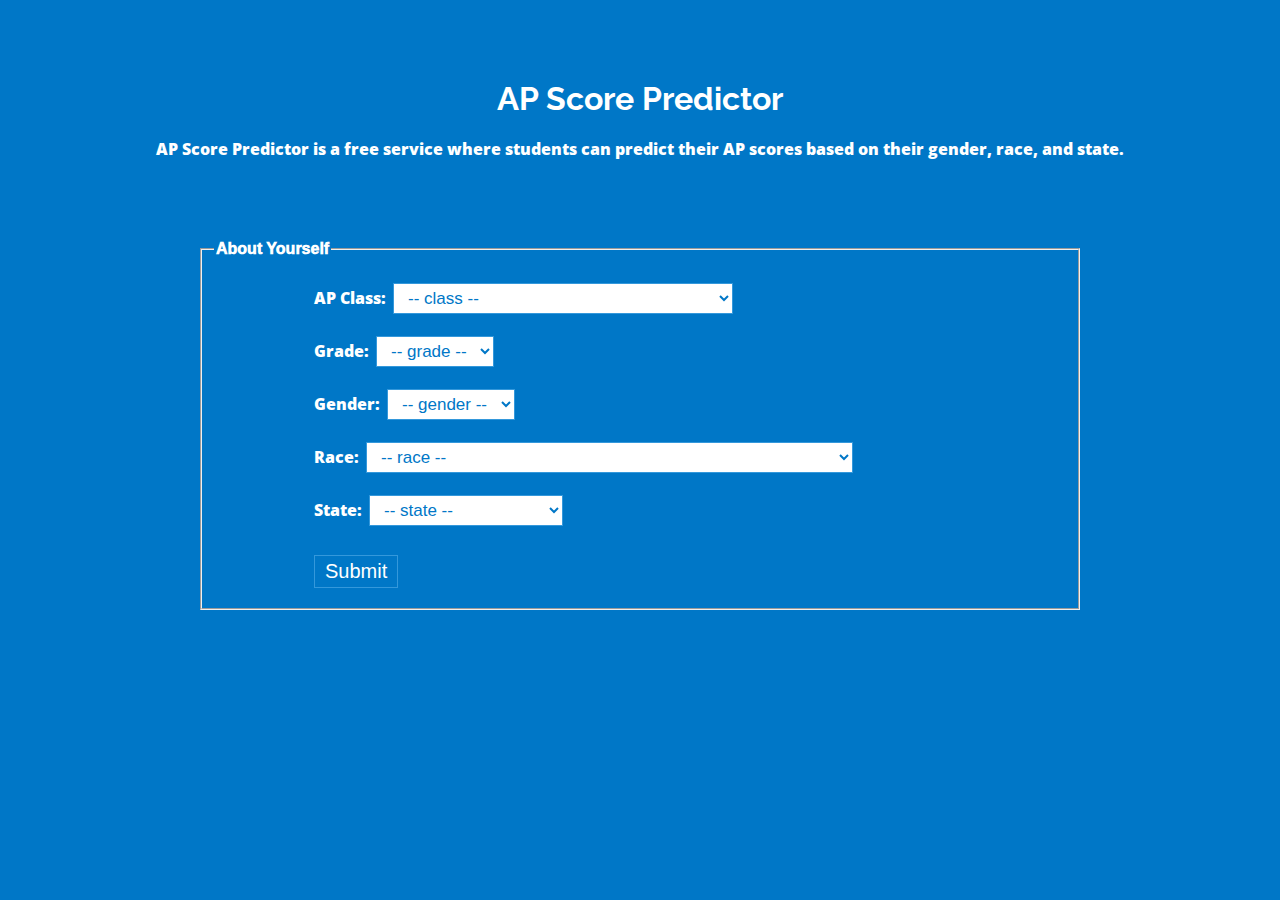
<file: CodeDay DC Fall 2019/index.html>
<!DOCTYPE html>
<html>
  <head>
    <link rel="stylesheet" type="text/css" href="stylesheet.css">
    <link href="https://fonts.googleapis.com/css?family=Open+Sans|Raleway" rel="stylesheet">
    <meta charset="UTF-8">
    <title>AP Score Predictor</title>      

    <script src="main.js"></script>
  </head>
  <body>
  
        <div class="main">
                <div class="container">
                
                  <h1 style="text-align:center">AP Score Predictor</h1>
                  <p style="text-align:center; margin-left: 0px">AP Score Predictor is a free service where students can predict their AP scores based on their gender, race, and state.</p>
            </div>
        </div>
        <form style="margin-left:100px; margin-right: 100px;" method="post" onsubmit="return getFormVal()" action="result.html">
                <fieldset>
                   <legend >About Yourself</legend>
                   
                   <p>
                        <label>AP Class: </label>
                        <select id = "class" required>
                              <option disabled selected value> -- class -- </option>
                          <option value = "Art History">Art History</option>
                          <option value = "Biology">Biology</option>
                          <option value = "Calculus AB">Calculus AB</option>
                          <option value = "Calculus BC">Calculus BC</option>
                          <option value = "Chemistry">Chemistry</option>
                          <option value = "Chinese Language and Culture">Chinese Language and Culture</option>
                          <option value = "Computer Science A">Computer Science A</option>
                          <option value = "Computer Science Principles">Computer Science Principles</option>
                          <option value = "English Language and Composition">English Language and Composition</option>
                          <option value = "English Literature and Composition">English Literature and Composition</option>
                          <option value = "Environmental Science">Environmental Science</option>
                          <option value = "European History">European History</option>
                          <option value = "French Language and Culture">French Language and Culture</option>
                          <option value = "German Language and Culture">German Language and Culture</option>
                          <option value = "Government and Politics (Comparative)">Government and Politics (Comparative)</option>
                          <option value = "Government and Politics (US)">Government and Politics (US)</option>
                          <option value = "Human Geography">Human Geography</option>
                          <option value = "Italian Language and Culture">Italian Language and Culture</option>
                          <option value = "Japanese Language and Culture">Japanese Language and Culture</option>
                          <option value = "Latin">Latin</option>
                          <option value = "Macroeconomics">Macroeconomics</option>
                          <option value = "Microeconomics">Microeconomics</option>
                          <option value = "Music Theory">Music Theory</option>
                          <option value = "Physics 1: Algebra-Based">Physics 1: Algebra-Based</option>
                          <option value = "Physics 2: Algebra-Based">Physics 2: Algebra-Based</option>
                          <option value = "Physics C: Electricity and Magnetism">Physics C: Electricity and Magnetism</option>
                          <option value = "Physics C: Mechanics">Physics C: Mechanics</option>
                          <option value = "Psychology">Psychology</option>
                          <option value = "Spanish Language and Culture">Spanish Language and Culture</option>
                          <option value = "Spanish Literature and Culture">Spanish Literature and Culture</option>
                          <option value = "Statistics">Statistics</option>
                          <option value = "Studio Art Drawing">Studio Art Drawing</option>
                          <option value = "Studio Art 2-D Design">Studio Art 2-D Design</option>
                          <option value = "Studio Art 3-D Design">Studio Art 3-D Design</option>
                          <option value = "US History">US History</option>
                          <option value = "World History">World History</option>
                        </select>
                     </p>

                   <p>
                      <label>Grade: </label>
                      <select id = "grade" required>
                            <option disabled selected value> -- grade -- </option>
                        <option value = "9th">9th</option>
                        <option value = "10th">10th</option>
                        <option value = "11th">11th</option>
                        <option value = "12th">12th</option>
                      </select>
                   </p>

                   <p>
                        <label>Gender: </label>
                        <select id = "gender" required>
                                <option disabled selected value> -- gender -- </option>
                          <option value = "Male">Male</option>
                          <option value = "Female">Female</option>
                          <option value = "Other">Other</option>
                        </select>
                     </p>

                     <p>
                        <label>Race: </label>
                        <select id = "race" required>
                                <option disabled selected value> -- race -- </option>
                            <option value = "American Indian/Alaska Native">American Indian/Alaska Native</option>
                            <option value = "Asian (including Indian subcontinent and Philippines origin)">Asian (including Indian subcontinent and Philippines origin)</option>
                            <option value = "Black or African American">Black or African American</option>
                            <option value = "White (including Middle Eastern origin)">White (including Middle Eastern origin)</option>
                            <option value = "Native Hawaiian or Other Pacific Islander">Native Hawaiian or Other Pacific Islander</option>

                        </select>
                    </p>
                    <p>
                        <label>State: </label>
                        <select id = "state" required>
                                <option disabled selected value> -- state -- </option>
                              <option value="Alabama">Alabama</option>
	                            <option value="Alaska">Alaska</option>
	                            <option value="Arizona">Arizona</option>
	                            <option value="Arkansas">Arkansas</option>
	                            <option value="California">California</option>
	                            <option value="Colorado">Colorado</option>
	                            <option value="Connecticut">Connecticut</option>
	                            <option value="Delaware">Delaware</option>
	                            <option value="District Of Columbia">District Of Columbia</option>
	                            <option value="Florida">Florida</option>
	                            <option value="Georgia">Georgia</option>
	                            <option value="Hawaii">Hawaii</option>
	                            <option value="Idaho">Idaho</option>
	                            <option value="Illinois">Illinois</option>
	                            <option value="Indiana">Indiana</option>
	                            <option value="Iowa">Iowa</option>
	                            <option value="Kansas">Kansas</option>
	                            <option value="Kentucky">Kentucky</option>
	                            <option value="Louisiana">Louisiana</option>
	                            <option value="Maine">Maine</option>
	                            <option value="Maryland">Maryland</option>
	                            <option value="Massachusetts">Massachusetts</option>
	                            <option value="Michigan">Michigan</option>
	                            <option value="Minnesota">Minnesota</option>
	                            <option value="Mississippi">Mississippi</option>
	                            <option value="Missouri">Missouri</option>
	                            <option value="Montana">Montana</option>
	                            <option value="Nebraska">Nebraska</option>
	                            <option value="Nevada">Nevada</option>
	                            <option value="New Hampshire">New Hampshire</option>
	                            <option value="New Jersey">New Jersey</option>
	                            <option value="New Mexico">New Mexico</option>
	                            <option value="New York">New York</option>
	                            <option value="North Carolina">North Carolina</option>
	                            <option value="North Dakota">North Dakota</option>
	                            <option value="Ohio">Ohio</option>
	                            <option value="Oklahoma">Oklahoma</option>
	                            <option value="Oregon">Oregon</option>
	                            <option value="Pennsylvania">Pennsylvania</option>
	                            <option value="Rhode Island">Rhode Island</option>
	                            <option value="South Carolina">South Carolina</option>
	                            <option value="South Dakota">South Dakota</option>
	                            <option value="Tennessee">Tennessee</option>
	                            <option value="Texas">Texas</option>
	                            <option value="Utah">Utah</option>
                              <option value="Vermont">Vermont</option>
	                            <option value="Virginia">Virginia</option>
	                            <option value="Washington">Washington</option>
	                            <option value="West Virginia">West Virginia</option>
	                            <option value="Wisconsin">Wisconsin</option>
	                            <option value="Wyoming">Wyoming</option>
                        </select>
                    </p>

                    <input id="form-submit-button" style ="margin-left: 100px" type="submit" value="Submit">
                </fieldset>
             </form>
  </body>

</html>
</file>
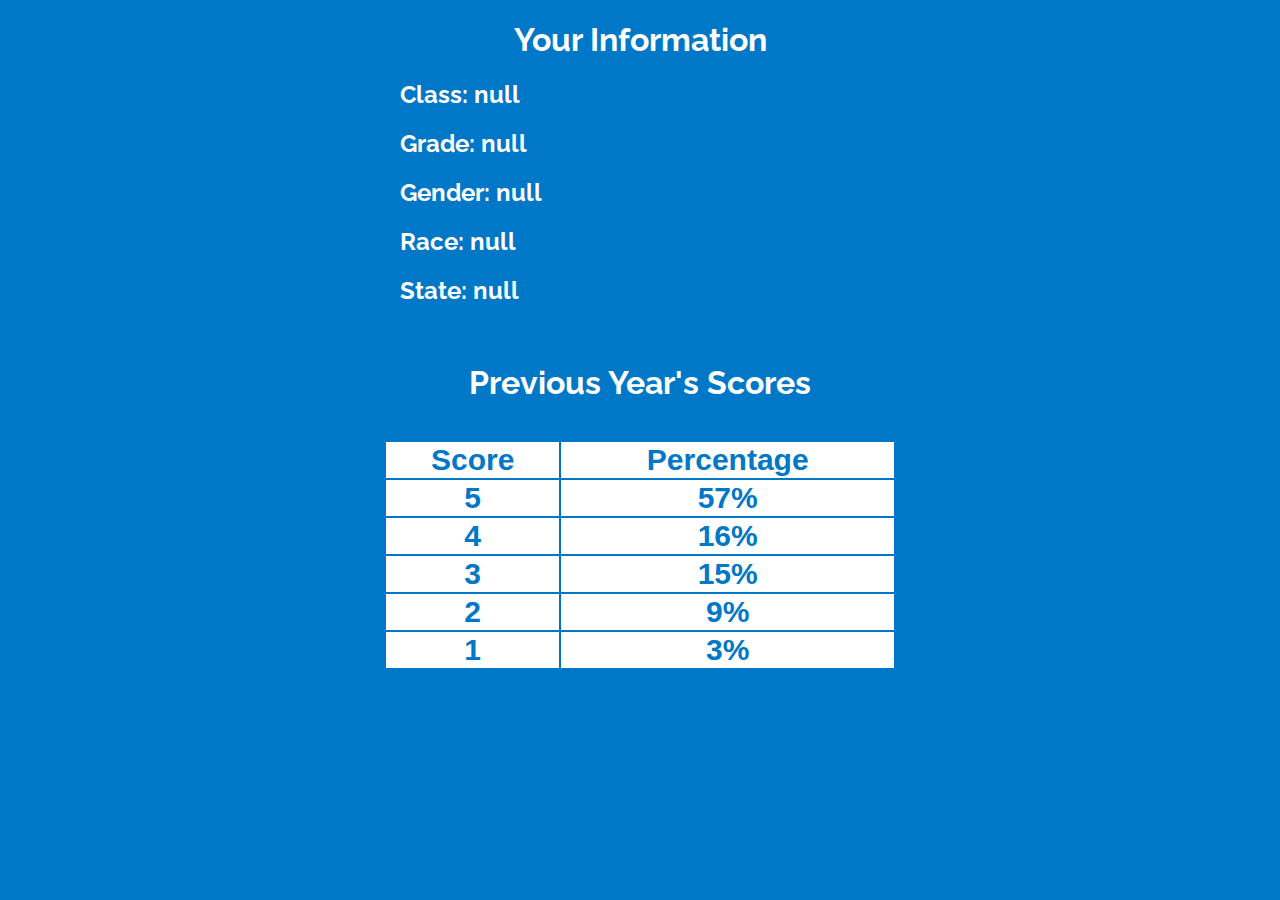
<file: CodeDay DC Fall 2019/result.html>
<!DOCTYPE html>
<html>
  <head>
    <link rel="stylesheet" type="text/css" href="stylesheet.css">
    <link href="https://fonts.googleapis.com/css?family=Open+Sans|Raleway" rel="stylesheet">
    <meta charset="UTF-8">
    <title>AP Scores Predictor - Result</title>  
  
    <script>
      window.onload = function () {
      
      var chart = new CanvasJS.Chart("chartContainer", {
        animationEnabled: true,
        theme: "light2",
        title:{
          text: "AP Mean Score from 1997 to 2019"
        },
        width: 750,
        /*How do you center the chart?*/
         axisY:{
		    	title:"AP Mean Score",
          includeZero: true
          },
	    	  axisX:{
		      	title:"Year"
          },
        data: [{        
          type: "line",       
          dataPoints: [
            { x: 1997 ,y: 3.59 },
            { x: 1998 ,y: 3.77 },
            { x: 1999 ,y: 3.75 },
            { x: 2000 ,y: 3.75 },
            { x: 2001 ,y: 3.81 },
            { x: 2002 ,y: 3.90 },
            { x: 2003 ,y: 3.89 },
            { x: 2004 ,y: 3.84 },
            { x: 2005 ,y: 3.96 },
            { x: 2006 ,y: 3.99 },
            { x: 2007 ,y: 3.93 },
            { x: 2008 ,y: 3.92 },
            { x: 2009 ,y: 3.99 },
            { x: 2010 ,y: 4.11 },
            { x: 2011 ,y: 4.04 },
            { x: 2012 ,y: 4.15 },
            { x: 2013 ,y: 4.02 },
            { x: 2014 ,y: 4.05 },
            { x: 2015 ,y: 4.03 },
            { x: 2016 ,y: 4.14 },
            { x: 2017 ,y: 4.12},
            { x: 2018 ,y: 4.09 },
            { x: 2019 ,y: 4.15}
          ]
        }]
      });
      chart.render();
      
      }
      </script>

  </head>
  <body>
  
        <h1 style="text-align:center">Your Information</h1>

        <div class = "info">
            
        <h2 id="class"></h2>

        <h2 id="grade"></h2>

        <h2 id="gender"></h2>

        <h2 id="race"></h2>

        <h2 id="state"></h2>
          </div>
      
          <!--<hr>-->
          <div class="main">
          <br>
                <!--<div class="container">-->
                
                  <h1 style="text-align:center">Previous Year's Scores</h1>
            <!--</div>-->
            <br>
        </div>
        <table style="text-align:center">
            
          <tr>
            <th><b>Score</b></th>
            <th><b>Percentage</b></th>
          </tr>
          
          <tr>
            <th>5</th>
            <th>57%</th>
          </tr>
          
          <tr>
            <th>4</th>
            <th>16%</th>
          </tr>
          
          <tr>
            <th>3</th>
            <th>15%</th>
	        </tr>
        <tr>
            <th>2</th>
            <th>9%</th>
        </tr>
        
        <tr>
            <th>1</th>
            <th>3%</th>
	   	  </tr>
        </table>
        <br>

        <div id="chartContainer"></div>
        <script src="https://canvasjs.com/assets/script/canvasjs.min.js"></script>
    <br>
  </body>
  
  <script src="main2.js"></script>  
</html>
</file>
<file: CodeDay DC Fall 2019/stylesheet.css>
h1,h2,h3{
	font-family: 'Raleway', sans-serif;
}
p, ul{
    font-family: 'Open Sans', sans-serif;
    margin-left: 100px;
}

fieldset{
    margin: 20px;
    margin-right: 100px;
    margin-left: 100px;
}

.header {
  background: url(images/homeimg.jpg) no-repeat center center; 
  background-size: cover;
  height: 800px;
  text-align: center;
}

ul{
	text-align: center;
}

html, body {
  margin: 0;
  padding: 0;
  background-color: #0077c7;
}

h1, p, li, ul, legend{
    color: white;
}

body {
  font-family: 'Arial', sans-serif;
  font-weight: 1000;
}

li{
	text-align: center;
}	

a{
}	
.main .container {
  margin: 80px auto;
}

.main img {
  float: left;
  margin: 50px 80px 50px 0;
}
.header p {
  color: #aaa;
  font-weight: 250px;
  letter-spacing: 8px;
  margin-bottom: 40px;
  margin-top: 0;
  text-transform: uppercase; 
}

input {
  background: #0077c7;
  color: #fff;
  padding: 4px 10px;
  font-size: 20px;
  transition: 0.4s;
  cursor: pointer;
  margin: 10px;
  border: 1.5px solid #3498db;
  }

  select{
    background: #fff;
  color: #0077c7;
  padding: 4px 10px;
  font-size: 17px;
  cursor: pointer;
  margin: 3px;
  border: 1.5px solid #3498db;
  }
  
  option{
	  background:white;
	  color:#0077c7;
  }

input:hover {
  background: #B9DFFF;
  color: white;
  padding: 4px 10px;  
  font-size: 20px;
  cursor: pointer;
  margin: 10px;
  border: 1.5px solid #3498db;
}
  

    th{
      text-align: center;
    /*  border: 3px solid #0077c7;*/
      align-content: center;
      background-color: white;
      color: #0077c7;
      font-size:30px;
    }

    table{
        width: 40%;
        margin-left: 30%;
        margin-right: 30%;
    }

    .info{
        margin-left: 400px;
        color: white;
    }
  #chartContainer{
    /*display: block;*/
    margin-left: 255px;
    width: 50%;
  }
</file>
